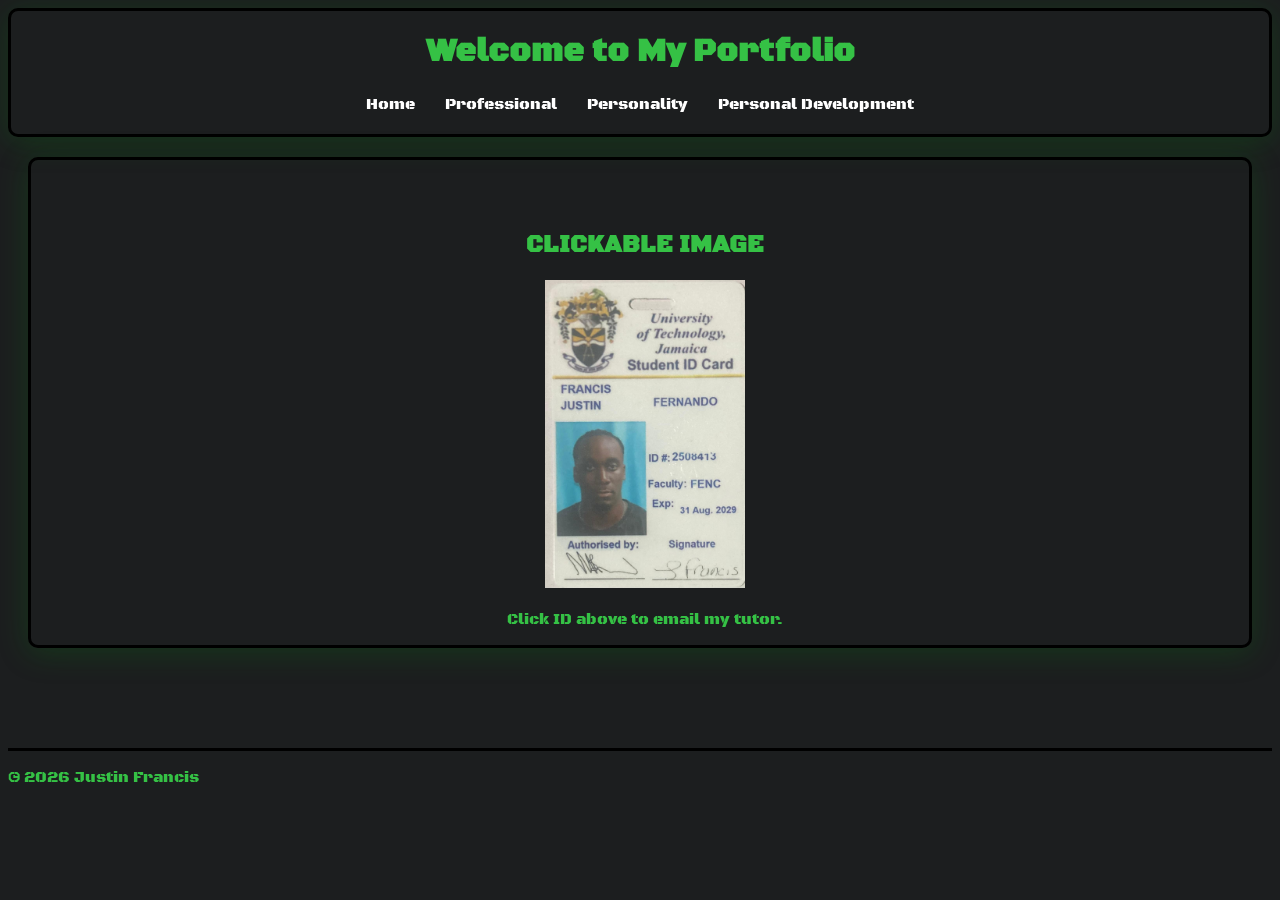
<file: index.html>
<!DOCTYPE html>
<html lang="en">
<head>
    <meta charset="UTF-8">
    <meta name="viewport" content="width=device-width, initial-scale=1.0">
    <title>Portfolio - Home</title>
    <link rel="stylesheet" href="style.css">
</head>
<body>
    <header>
        <h1>Welcome to My Portfolio</h1>
        <nav class="desktop-nav">
            <ul>
                <li><a href="index.html">Home</a></li>
                <li><a href="professional.html">Professional</a></li>
                <li><a href="personality.html">Personality</a></li>
                <li><a href="personal-development.html">Personal Development</a></li>
            </ul>
        </nav>

        <details class="mobile-nav">
            <summary>☰ Menu</summary>

            <nav>
                <ul>
                    <li><a href="index.html">Home</a></li>
                    <li><a href="professional.html">Professional</a></li>
                    <li><a href="personality.html">Personality</a></li>
                    <li><a href="personal-development.html">Personal Development</a></li>
                    <li><a href="other.html">Other</a></li>
                </ul>
            </nav>
        </details>
    </header>
    
    <main>
        <section class="profile-section">
            <h2>CLICKABLE IMAGE</h2>
    
            <a href="mailto:justinfrance21@gmail.com?subject=CIT2011%20Portfolio%20Inquiry%20-%20Justin%20Francis">
                <img src="Assets/JustinF_id.jpeg" alt="Justin Francis - UTech ID Photo" class="id-photo">
            </a>
            <p>Click ID above to email my tutor.</p>
        </section>
    </main>

    <footer>
        <p>&copy; 2026 Justin Francis</p>
    </footer>
</body>
</html>
</file>
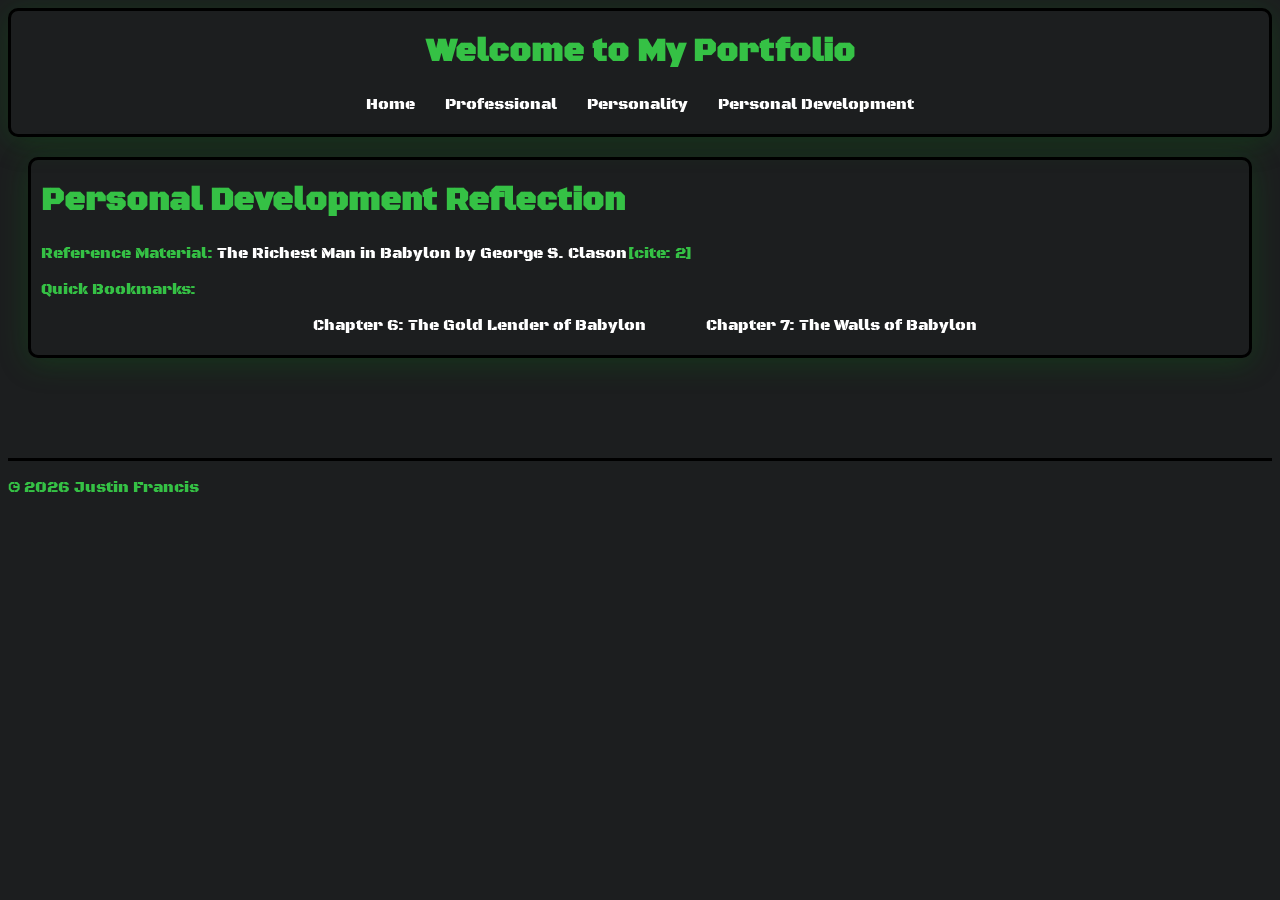
<file: personal-development.html>
<!DOCTYPE html>
<html lang="en">

<head>
    <meta charset="UTF-8">
    <meta name="viewport" content="width=device-width, initial-scale=1.0">
    <title>Personal Development - Book Reflection</title>
    <link rel="stylesheet" href="style.css">
</head>

<body>
    <header>
        <h1>Welcome to My Portfolio</h1>
        <nav class="desktop-nav">
            <ul>
                <li><a href="index.html">Home</a></li>
                <li><a href="professional.html">Professional</a></li>
                <li><a href="personality.html">Personality</a></li>
                <li><a href="personal-development.html">Personal Development</a></li>
            </ul>
        </nav>

        <details class="mobile-nav">
            <summary>☰ Menu</summary>

            <nav>
                <ul>
                    <li><a href="index.html">Home</a></li>
                    <li><a href="professional.html">Professional</a></li>
                    <li><a href="personality.html">Personality</a></li>
                    <li><a href="personal-development.html">Personal Development</a></li>
                    <li><a href="other.html">Other</a></li>
                </ul>
            </nav>
        </details>
    </header>

    <main class="container">
        <h1>Personal Development Reflection</h1>
        <p>Reference Material: <a href="https://icrrd.com/public/media/16-05-2021-070111_The-Richest-Man-in-Babylon.pdf"
                target="_blank">The Richest Man in Babylon by George S. Clason</a>[cite: 2]</p>

        <nav>
            <p>Quick Bookmarks:</p>
            <ul>
                <li><a href="../Assets/The-Richest-Man-in-Babylon.pdf#page=87">Chapter 6: The Gold Lender of Babylon</a>
                </li><br>
                <li><a href="../Assets/The-Richest-Man-in-Babylon.pdf#page=102">Chapter 7: The Walls of Babylon</a></li>
            </ul>
        </nav>

        
    </main>

    <footer>
        <p>&copy; 2026 Justin Francis</p>
    </footer>
</body>

</html>
</file>
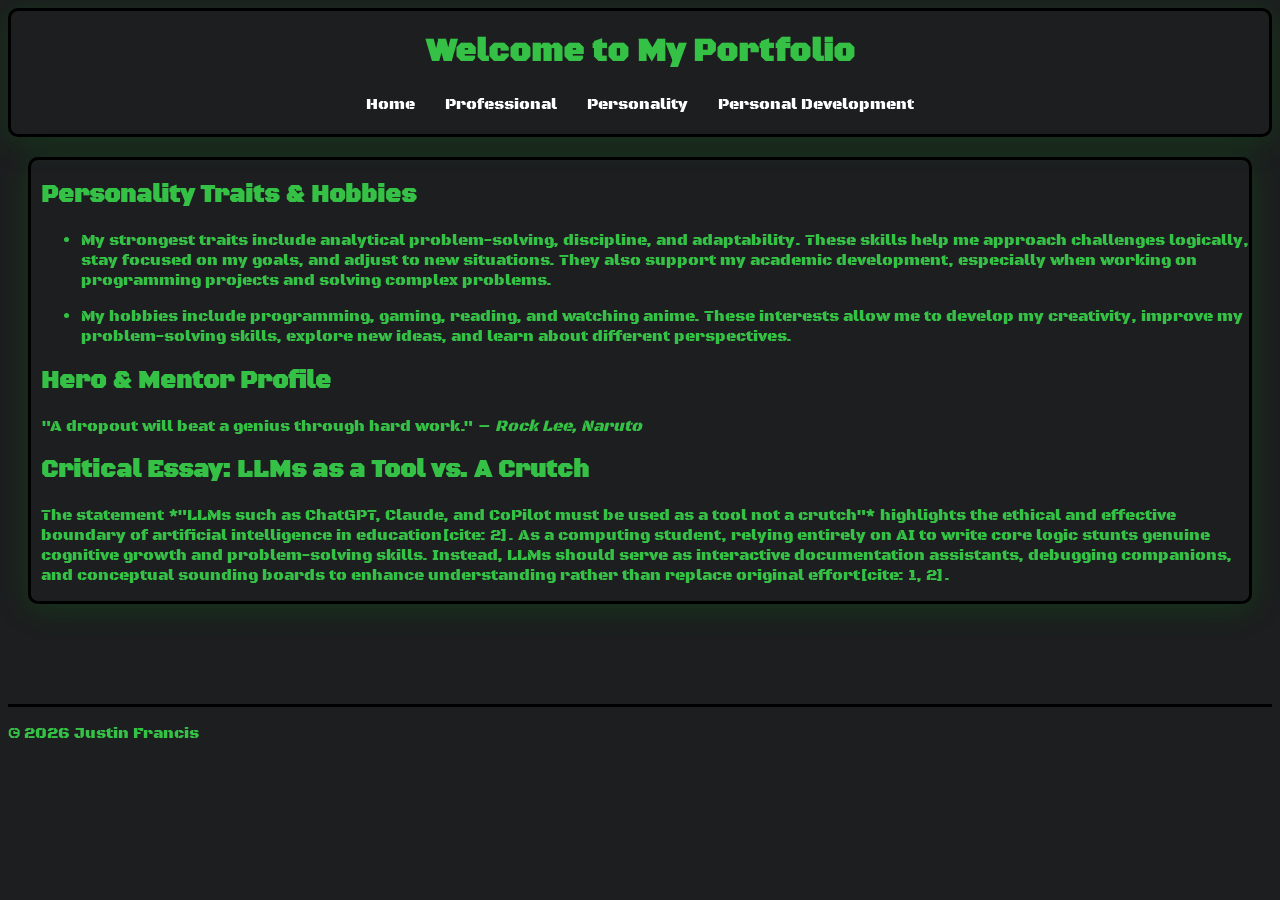
<file: personality.html>
<!DOCTYPE html>
<html lang="en">

<head>
    <meta charset="UTF-8">
    <meta name="viewport" content="width=device-width, initial-scale=1.0">
    <title>Personality & Essay</title>
    <link rel="stylesheet" href="style.css">
</head>

<body>
    <header>
        <h1>Welcome to My Portfolio</h1>
        <nav class="desktop-nav">
            <ul>
                <li><a href="index.html">Home</a></li>
                <li><a href="professional.html">Professional</a></li>
                <li><a href="personality.html">Personality</a></li>
                <li><a href="personal-development.html">Personal Development</a></li>
            </ul>
        </nav>

        <details class="mobile-nav">
            <summary>☰ Menu</summary>

            <nav>
                <ul>
                    <li><a href="index.html">Home</a></li>
                    <li><a href="professional.html">Professional</a></li>
                    <li><a href="personality.html">Personality</a></li>
                    <li><a href="personal-development.html">Personal Development</a></li>
                    <li><a href="other.html">Other</a></li>
                </ul>
            </nav>
        </details>
    </header>

    <main class="container">
        <section>
            <h2>Personality Traits & Hobbies</h2>
            <ul>
                <li>
                    <p>My strongest traits include analytical problem-solving, discipline, and adaptability. These
                        skills help me approach challenges logically, stay focused on my goals, and adjust to new
                        situations. They also support my academic development, especially when working on programming
                        projects and solving complex problems.</p>
                </li>
                <li>
                    <p>My hobbies include programming, gaming, reading, and watching anime. These interests allow me to
                        develop my creativity, improve my problem-solving skills, explore new ideas, and learn about
                        different perspectives.</p>
                </li>
            </ul>
        </section>

        <section >
            <h2>Hero & Mentor Profile</h2>
            <p>"A dropout will beat a genius through hard work." – <i>Rock Lee, Naruto</i></p>
        </section>

        <section >
            <h2>Critical Essay: LLMs as a Tool vs. A Crutch</h2>
            <p>The statement *"LLMs such as ChatGPT, Claude, and CoPilot must be used as a tool not a crutch"*
                highlights the ethical and effective boundary of artificial intelligence in education[cite: 2]. As a
                computing student, relying entirely on AI to write core logic stunts genuine cognitive growth and
                problem-solving skills. Instead, LLMs should serve as interactive documentation assistants, debugging
                companions, and conceptual sounding boards to enhance understanding rather than replace original
                effort[cite: 1, 2].</p>
        </section>
    </main>

    <footer>
        <p>&copy; 2026 Justin Francis</p>
    </footer>
</body>

</html>
</file>
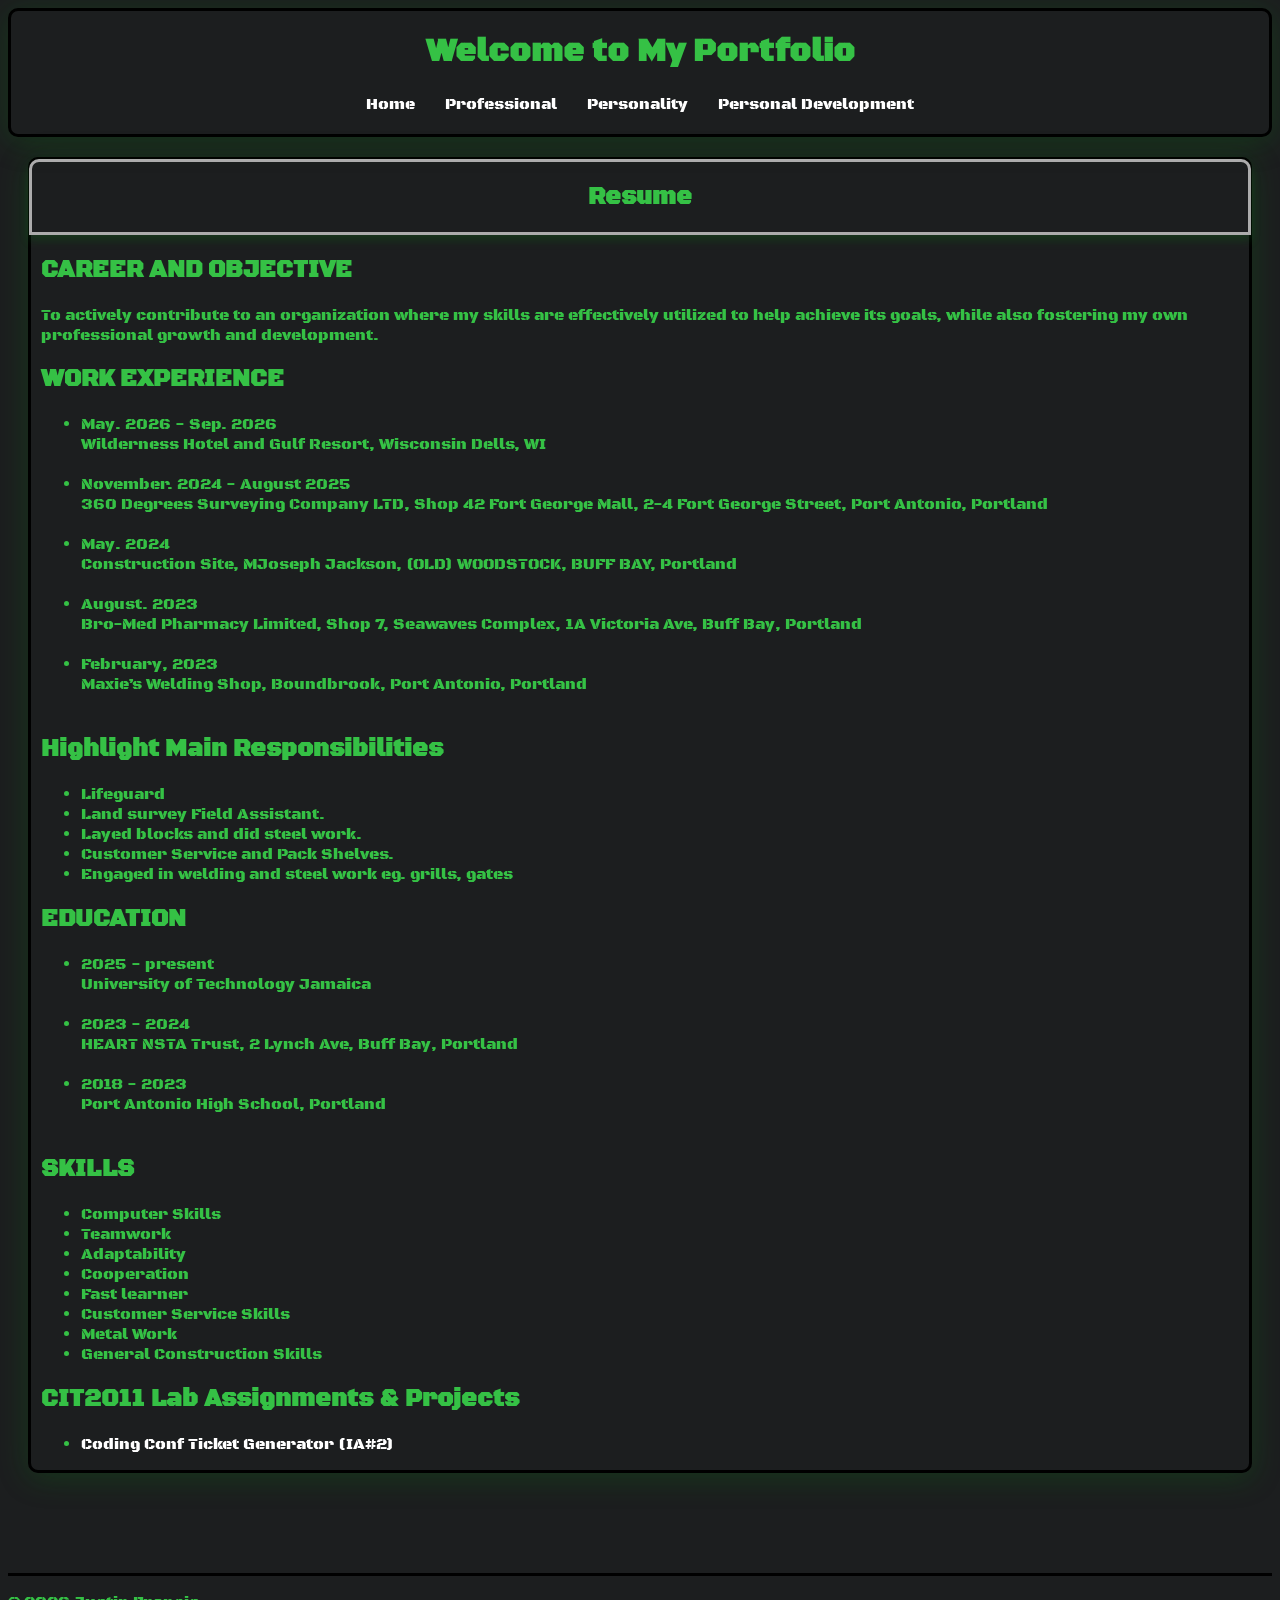
<file: professional.html>
<!DOCTYPE html>
<html lang="en">

<head>
    <meta charset="UTF-8">
    <meta name="viewport" content="width=device-width, initial-scale=1.0">
    <title>Professional Portfolio - Future Resume</title>
    <link rel="stylesheet" href="style.css">
</head>

<body>
    <header>
        <h1>Welcome to My Portfolio</h1>
        <nav class="desktop-nav">
            <ul>
                <li><a href="index.html">Home</a></li>
                <li><a href="professional.html">Professional</a></li>
                <li><a href="personality.html">Personality</a></li>
                <li><a href="personal-development.html">Personal Development</a></li>
            </ul>
        </nav>

        <details class="mobile-nav">
            <summary>☰ Menu</summary>

            <nav>
                <ul>
                    <li><a href="index.html">Home</a></li>
                    <li><a href="professional.html">Professional</a></li>
                    <li><a href="personality.html">Personality</a></li>
                    <li><a href="personal-development.html">Personal Development</a></li>
                    <li><a href="other.html">Other</a></li>
                </ul>
            </nav>
        </details>
    </header>

    <main>
        <section id="resume">
            <h1>Resume</h1>
            <!-- <p>Dreaming big: Imagining future roles, workplaces, and tech milestones.</p> -->
        </section>

        <section id="labs">
            <h2>CAREER AND OBJECTIVE</h2>
            <P>To actively contribute to an organization where my skills are effectively utilized to help achieve its
                goals, while also fostering my own professional growth and development.</P>
            <h2>WORK EXPERIENCE</h2>
            <ul>
                <li>May. 2026 - Sep. 2026<br>Wilderness Hotel and Gulf Resort, Wisconsin Dells, WI</li><br>
                <li>November. 2024 - August 2025<br>360 Degrees Surveying Company LTD, Shop 42 Fort George Mall, 2-4 Fort  George Street, Port Antonio, Portland</li><br>
                <li>May. 2024<br>Construction Site, MJoseph Jackson, (OLD) WOODSTOCK, BUFF BAY, Portland</li><br>
                <li>August. 2023<br>Bro-Med Pharmacy Limited, Shop 7, Seawaves Complex, 1A Victoria Ave, Buff Bay, Portland</li><br>
                <li>February, 2023<br>Maxie’s Welding Shop, Boundbrook, Port Antonio, Portland</li><br>
            </ul>
            <h2>Highlight Main Responsibilities</h2>
            <ul>
                <li>Lifeguard</li>
                <li>Land survey Field Assistant.</li>
                <li>Layed blocks and did steel work.</li>
                <li>Customer Service and Pack Shelves.</li>
                <li>Engaged in welding  and steel work eg. grills, gates</li>
            </ul>
            <h2>EDUCATION</h2>
            <ul>
                <li>2025 - present<br>University of Technology Jamaica</li><br>
                <li>2023 - 2024<br>HEART NSTA Trust, 2 Lynch Ave, Buff Bay, Portland</li><br>
                <li>2018 - 2023<br>Port Antonio High School, Portland</li><br>
            </ul>
            <h2>SKILLS</h2>
            <ul>
                <li>Computer Skills</li>
                <li>Teamwork</li>
                <li>Adaptability</li>
                <li>Cooperation</li>
                <li>Fast learner</li>
                <li>Customer Service Skills</li>
                <li>Metal Work</li>
                <li>General Construction Skills</li>
            </ul>
            
            <h2>CIT2011 Lab Assignments & Projects</h2>
            <ul>
                <li><a href="#" target="_blank">Coding Conf Ticket Generator (IA#2)</a></li>
            </ul>
        </section>
    </main>

    <footer>
        <p>&copy; 2026 Justin Francis</p>
    </footer>
</body>

</html>
</file>
<file: style.css>
@import url('https://fonts.googleapis.com/css2?family=Bebas+Neue&display=swap');
@import url('https://fonts.googleapis.com/css2?family=Bebas+Neue&family=Black+Ops+One&display=swap');

:root {
    --Family: 'Bebas Neue', cursive;
    --Family2: 'Black Ops One', cursive;

    --Font-color: rgb(53, 193, 69);
    --Accent-color: rgba(9, 112, 19, 0.3);
    --Background-color: rgb(28, 30, 31);
}

.id-photo {
    width: 200px;
}


body {
    font-family: var(--Family2);
    background-color: var(--Background-color);
    color: var(--Font-color);
    align-items: center;
    justify-content: center;

}

header {
    background-color: var(--Background-color);
    display: flex;
    flex-direction: column;
    align-items: center;
    margin-bottom: 20px;
    border: 3px solid black;
    border-radius: 10px;
    box-shadow: 0px 5px 30px var(--Accent-color);
}

main {
    margin: 20px;
    padding-left: 10px;
    border: 3px solid black;
    border-radius: 10px;
    box-shadow: 0px 5px 30px var(--Accent-color);

}

nav ul {
    display: flex;
    flex-direction: row;
    justify-content: center;
    align-items: center;

    gap: 30px;
    list-style: none;
    padding: 0;
    margin: 0;
    white-space: nowrap;

    margin-bottom: 20px;
}

nav a {
    text-decoration: none;
}

a:link,
a:visited,
a:hover,
a:active {
    text-decoration: none;
    color: white;
}

footer {
    margin-top: 100px;
    border-top: 3px solid black;
}

.profile-section {
    margin-top: 50px;
    display: flex;
    flex-direction: column;
    align-items: center;
}

#resume {
    display: flex;
    flex-direction: column;
    align-items: center;
    border: 3px solid rgb(172, 172, 172);
    margin-top: -1px;
    margin-left: -12px;
    margin-right: -2px;
    border-radius: 10px 10px 0px 0px;
    box-shadow: 0px 5px 10px var(--Accent-color);
}

/* Desktop navbar */
.desktop-nav ul {
    display: flex;
    justify-content: center;
    align-items: center;
    gap: 30px;

    list-style: none;
    padding: 0;
    margin-bottom: 20px;
    white-space: nowrap;
}

.mobile-nav {
    display: none;
}

@media (max-width: 600px) {

    .desktop-nav {
        display: none;
    }

    .mobile-nav {
        display: block;
        position: relative;
    }

    .mobile-nav summary {
        cursor: pointer;
        list-style: none;
        color: white;
        padding: 10px 20px;
        text-align: center;
    }

    .mobile-nav summary::-webkit-details-marker {
        display: none;
    }

    .mobile-nav nav {
        position: absolute;
        top: 100%;
        left: -50px;
        width: 250px;
        background-color: var(--Background-color);
        border: 2px solid #0c0c0c;
        border-radius: 10px;
        box-shadow: 0px 5px 30px var(--Accent-color);
        z-index: 1000;
    }

    .mobile-nav ul {
        display: flex;
        flex-direction: column;
        align-items: center;

        list-style: none;
        padding: 10px;
        margin: 0;
        gap: 20px;
    }

    .mobile-nav li {
        width: 100%;
        text-align: center;
    }

    .mobile-nav a {
        display: block;
        padding: 8px;
    }
}
</file>
